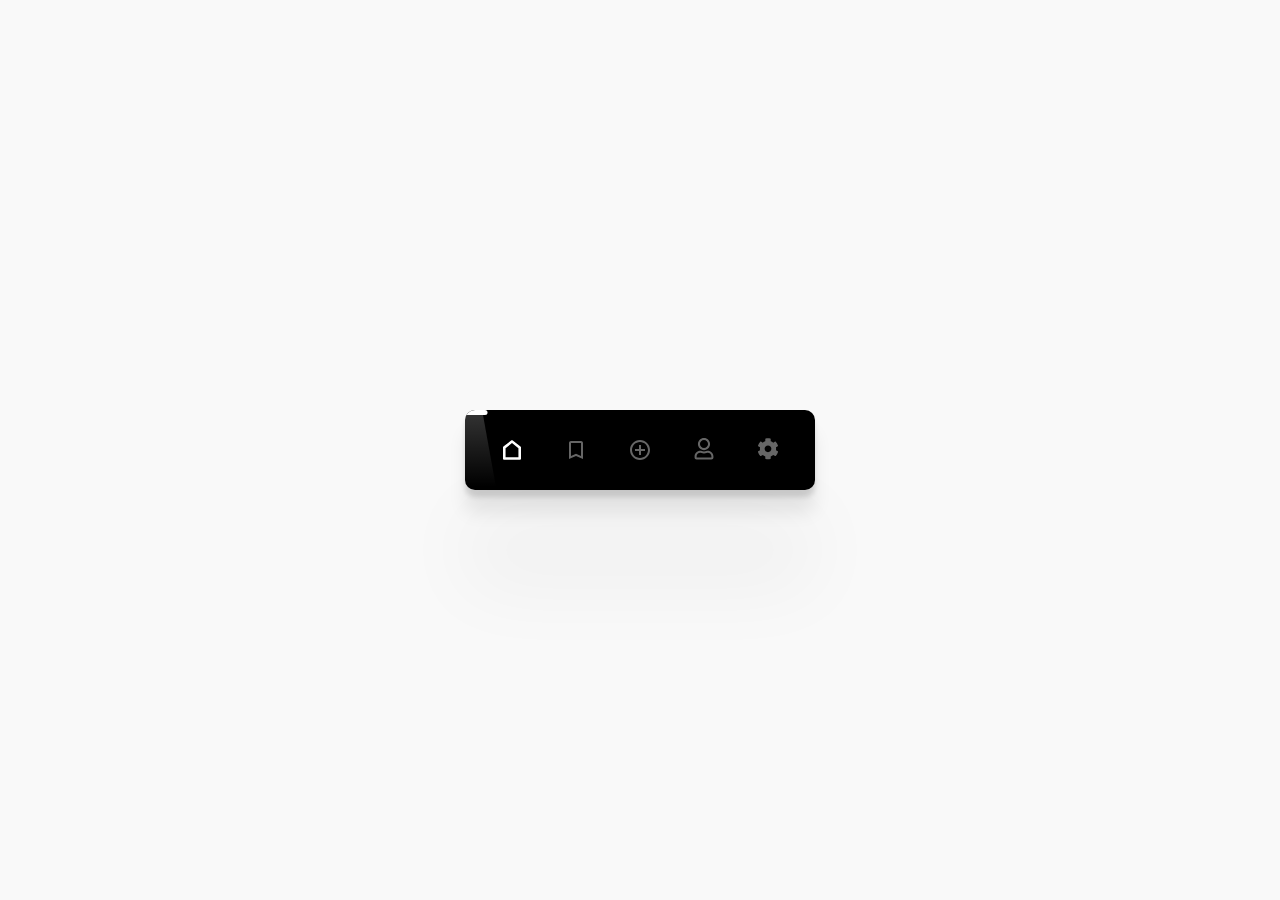
<file: teste.html>
<!DOCTYPE html>
<html lang="en" >
<head>
  <meta charset="UTF-8">
  <title>Tab Bar Navigation</title>
  <link rel='stylesheet' href='teste.css'><link rel="stylesheet" href="./style.css">

</head>
<body>

<nav>
    <ul>
        <li>
            <a class="active">
                <svg><use xlink:href="#home-icon"></use></svg>
            </a>
        </li>
    </ul>
    <ul>
        <li>
            <a>
                <svg><use xlink:href="#bookmark-icon"></use></svg>
            </a>
        </li>
    </ul>
    <ul>
        <li>
            <a>
                <svg><use xlink:href="#plus-icon"></use></svg>
            </a>
        </li>
    </ul>
    <ul>
        <li>
            <a>
                <svg><use xlink:href="#user-icon"></use></svg>
            </a>
        </li>
    </ul>
    <ul>
        <li>
            <a>
                <svg><use xlink:href="#settings-icon"></use></svg>
            </a>
        </li>
    </ul>

    <div class="tubelight">
        <div class="light-ray"></div>
    </div>
</nav>



<svg xmlns="http://www.w3.org/2000/svg" style="display: none;">
    <symbol xmlns="http://www.w3.org/2000/svg" viewBox="0 0 16 16" id="home-icon">
        <path
                d="M13.1428571,14.5 C13.6571429,14.5 14,14.175507 14,13.6887676 L14,6.38767551 C14,6.14430577 13.9142857,5.90093604 13.6571429,5.73868955 L8.51428571,1.6825273 C8.17142857,1.43915757 7.74285714,1.43915757 7.4,1.6825273 L2.25714286,5.73868955 C2.08571429,5.90093604 2,6.14430577 2,6.38767551 L2,13.6887676 C2,14.175507 2.34285714,14.5 2.85714286,14.5 L13.1428571,14.5 Z M5.42857143,12.8775351 L3.71428571,12.8775351 L3.71428571,6.79329173 L8,3.38611544 L12.2857143,6.79329173 L12.2857143,12.8775351 L10.5714286,12.8775351 L5.42857143,12.8775351 Z">
        </path>
    </symbol>
    <symbol xmlns="http://www.w3.org/2000/svg" viewBox="0 0 16 16" id="favorites-icon">
        <path
                d="M7.5125,14.3196446 C6.8625,13.7292662 1.5,9.09057902 1.5,5.54830881 C1.5,3.27113511 3.2875,1.5 5.4,1.5 C6.375,1.5 7.26875,1.92169883 8,2.5120772 C8.73125,1.83735907 9.625,1.5 10.6,1.5 C12.79375,1.5 14.5,3.35547487 14.5,5.54830881 C14.5,9.09057902 9.1375,13.7292662 8.4875,14.2353048 C8.24375,14.5726639 7.75625,14.5726639 7.5125,14.3196446 Z M5.4,3.18679534 C4.18125,3.18679534 3.125,4.28321231 3.125,5.54830881 C3.125,7.40378368 5.96875,10.6086948 8,12.4641697 C9.70625,10.8617141 12.875,7.57246322 12.875,5.54830881 C12.875,4.19887254 11.81875,3.18679534 10.6,3.18679534 C9.86875,3.18679534 9.1375,3.60849417 8.73125,4.28321231 C8.40625,4.78925091 7.675,4.78925091 7.35,4.28321231 C6.8625,3.60849417 6.2125,3.18679534 5.4,3.18679534 Z">
        </path>
    </symbol>
    <symbol xmlns="http://www.w3.org/2000/svg" viewBox="0 0 512 568" id="settings-icon">
        <path d="M487.4 315.7l-42.6-24.6c4.3-23.2 4.3-47 0-70.2l42.6-24.6c4.9-2.8 7.1-8.6 5.5-14-11.1-35.6-30-67.8-54.7-94.6-3.8-4.1-10-5.1-14.8-2.3L380.8 110c-17.9-15.4-38.5-27.3-60.8-35.1V25.8c0-5.6-3.9-10.5-9.4-11.7-36.7-8.2-74.3-7.8-109.2 0-5.5 1.2-9.4 6.1-9.4 11.7V75c-22.2 7.9-42.8 19.8-60.8 35.1L88.7 85.5c-4.9-2.8-11-1.9-14.8 2.3-24.7 26.7-43.6 58.9-54.7 94.6-1.7 5.4.6 11.2 5.5 14L67.3 221c-4.3 23.2-4.3 47 0 70.2l-42.6 24.6c-4.9 2.8-7.1 8.6-5.5 14 11.1 35.6 30 67.8 54.7 94.6 3.8 4.1 10 5.1 14.8 2.3l42.6-24.6c17.9 15.4 38.5 27.3 60.8 35.1v49.2c0 5.6 3.9 10.5 9.4 11.7 36.7 8.2 74.3 7.8 109.2 0 5.5-1.2 9.4-6.1 9.4-11.7v-49.2c22.2-7.9 42.8-19.8 60.8-35.1l42.6 24.6c4.9 2.8 11 1.9 14.8-2.3 24.7-26.7 43.6-58.9 54.7-94.6 1.5-5.5-.7-11.3-5.6-14.1zM256 336c-44.1 0-80-35.9-80-80s35.9-80 80-80 80 35.9 80 80-35.9 80-80 80z" />
    </symbol>
    <symbol xmlns="http://www.w3.org/2000/svg" viewBox="0 0 24 24" id="plus-icon">
        <path fill-rule="evenodd" clip-rule="evenodd"
                d="M12 2C6.48 2 2 6.48001 2 12C2 17.52 6.48 22 12 22C17.52 22 22 17.52 22 12C22 6.48001 17.52 2 12 2ZM11 7V11H7V13H11V17H13V13H17V11H13V7H11ZM4 12C4 16.41 7.59 20 12 20C16.41 20 20 16.41 20 12C20 7.59 16.41 4 12 4C7.59 4 4 7.59 4 12Z" />
    </symbol>
    <symbol xmlns="http://www.w3.org/2000/svg" viewBox="0 0 24 24" id="bookmark-icon">
        <path fill-rule="evenodd" clip-rule="evenodd"
                d="M7 3H17C18.1 3 19 3.89999 19 5V21L12 18L5 21V5C5 3.89999 5.90002 3 7 3ZM12 15.82L17 18V5H7V18L12 15.82Z" />
    </symbol>
    <symbol xmlns="http://www.w3.org/2000/svg" viewBox="0 0 448 570" id="user-icon">
        <path d="M313.6 304c-28.7 0-42.5 16-89.6 16-47.1 0-60.8-16-89.6-16C60.2 304 0 364.2 0 438.4V464c0 26.5 21.5 48 48 48h352c26.5 0 48-21.5 48-48v-25.6c0-74.2-60.2-134.4-134.4-134.4zM400 464H48v-25.6c0-47.6 38.8-86.4 86.4-86.4 14.6 0 38.3 16 89.6 16 51.7 0 74.9-16 89.6-16 47.6 0 86.4 38.8 86.4 86.4V464zM224 288c79.5 0 144-64.5 144-144S303.5 0 224 0 80 64.5 80 144s64.5 144 144 144zm0-240c52.9 0 96 43.1 96 96s-43.1 96-96 96-96-43.1-96-96 43.1-96 96-96z" />
    </symbol>
</svg>

<script  src="./script.js"></script>

</body>
</html>
</file>
<file: teste.css>
:root {
  --background: #252432;
  --scale: 1;
  --icon-size: 24px;
}

* {
  margin: 0;
  padding: 0;
  box-sizing: border-box;
}

body {
  width: 100%;
  height: 100vh;
  display: flex;
  justify-content: center;
  align-items: center;
  background: var(--background);
  overflow: hidden;
}

nav {
  position: relative;
  width: 350px;
  height: 80px;
  display: grid;
  grid-template-columns: repeat(5, 1fr);
  border-radius: 10px;
  padding: 0 15px;
  background: black;
  box-shadow: 0 6.7px 5.3px rgba(0, 0, 0, 0.12), 0 22.3px 17.9px rgba(0, 0, 0, 0.08), 0 100px 80px rgba(0, 0, 0, 0.04);
  overflow: hidden;
}
nav ul {
  height: 100%;
  display: flex;
  justify-content: center;
  align-items: center;
}
nav ul li {
  list-style: none;
  width: var(--icon-size);
  height: var(--icon-size);
}
nav ul li a {
  display: block;
  width: 100%;
  height: 100%;
  cursor: pointer;
}
nav ul li a svg {
  fill: #fff;
  width: 100%;
  height: 100%;
  opacity: 0.4;
  transition: opacity 100ms ease;
  pointer-events: none;
}
nav ul li a.active svg {
  opacity: 1;
}
nav .tubelight {
  position: absolute;
  left: 0px;
  top: 0px;
  transform: translateX(-50%);
  width: 45px;
  height: 5px;
  border-radius: 5px;
  background: #ffffff;
  transition: left 400ms ease;
  z-index: 10;
}
nav .tubelight .light-ray {
  position: absolute;
  left: -30%;
  top: 5px;
  width: 160%;
  height: 80px;
  clip-path: polygon(5% 100%, 25% 0px, 75% 0px, 95% 100%);
  background: linear-gradient(to bottom, rgba(255, 255, 255, 0.3) -50%, rgba(255, 255, 255, 0) 90%);
  pointer-events: none;
}
</file>
<file: style.css>
/* Reset básico */
* {
  box-sizing: border-box;
  margin: 0;
  padding: 0;
}

body {
  font-family: 'Segoe UI', Tahoma, Geneva, Verdana, sans-serif;
  background-color: #f9f9f9;
  color: #333;
  line-height: 1.6;
}

/* Container principal */
.container {
  max-width: 900px;
  margin: 40px auto;
  padding: 30px;
  background: #ffffff;
  border-radius: 10px;
  box-shadow: 0 0 15px rgba(0,0,0,0.05);
}

/* Títulos */
h1, h2 {
  text-align: center;
  margin-bottom: 20px;
  color: #2c3e50;
}

/* Formulário */
form {
  display: grid;
  grid-template-columns: 1fr 1fr;
  gap: 15px;
  margin-bottom: 30px;
}

form label {
  font-weight: bold;
  margin-bottom: 5px;
}

form input, form select {
  padding: 10px;
  border: 1px solid #ccc;
  border-radius: 6px;
  width: 100%;
}

form button {
  grid-column: span 2;
  padding: 12px;
  background-color: #2c3e50;
  color: white;
  border: none;
  border-radius: 6px;
  cursor: pointer;
  transition: background-color 0.3s ease;
}

form button:hover {
  background-color: #34495e;
}

/* Saldo */
.saldo {
  text-align: center;
  margin-bottom: 30px;
}

.saldo h2 {
  font-size: 1.5em;
  color: #27ae60;
}

/* Tabela */
table {
  width: 100%;
  border-collapse: collapse;
  margin-top: 20px;
}

table thead {
  background-color: #2c3e50;
  color: white;
}

th, td {
  padding: 12px;
  border: 1px solid #ddd;
  text-align: center;
}

tbody tr:nth-child(even) {
  background-color: #f2f2f2;
}

/* Botão excluir */
.btn-excluir {
  background-color: #e74c3c;
  color: white;
  border: none;
  padding: 6px 12px;
  border-radius: 4px;
  cursor: pointer;
  transition: background-color 0.3s ease;
}

.btn-excluir:hover {
  background-color: #c0392b;
}

/* Menu */
.menu {
  background-color: #2c3e50;
  padding: 15px;
  position: relative;
}

.menu-icon {
  font-size: 28px;
  color: white;
  cursor: pointer;
}

.menu-links {
  display: none;
  list-style: none;
  position: absolute;
  top: 55px;
  left: 15px;
  background-color: #34495e;
  border-radius: 8px;
  padding: 10px;
  box-shadow: 0 4px 8px rgba(0,0,0,0.1);
}

#menu-toggle:checked + .menu-icon + .menu-links {
  display: block;
}

.menu-links li {
  margin: 8px 0;
}

.menu-links a {
  color: white;
  text-decoration: none;
  font-weight: bold;
  transition: color 0.3s ease;
}

.menu-links a:hover {
  color: #1abc9c;
}

/* Cards */
.cards {
  display: grid;
  grid-template-columns: repeat(auto-fit, minmax(250px, 1fr));
  gap: 20px;
  margin-top: 30px;
}

.card {
  background: #ecf0f1;
  padding: 20px;
  border-radius: 10px;
  box-shadow: 0 0 10px rgba(0,0,0,0.05);
}
</file>
